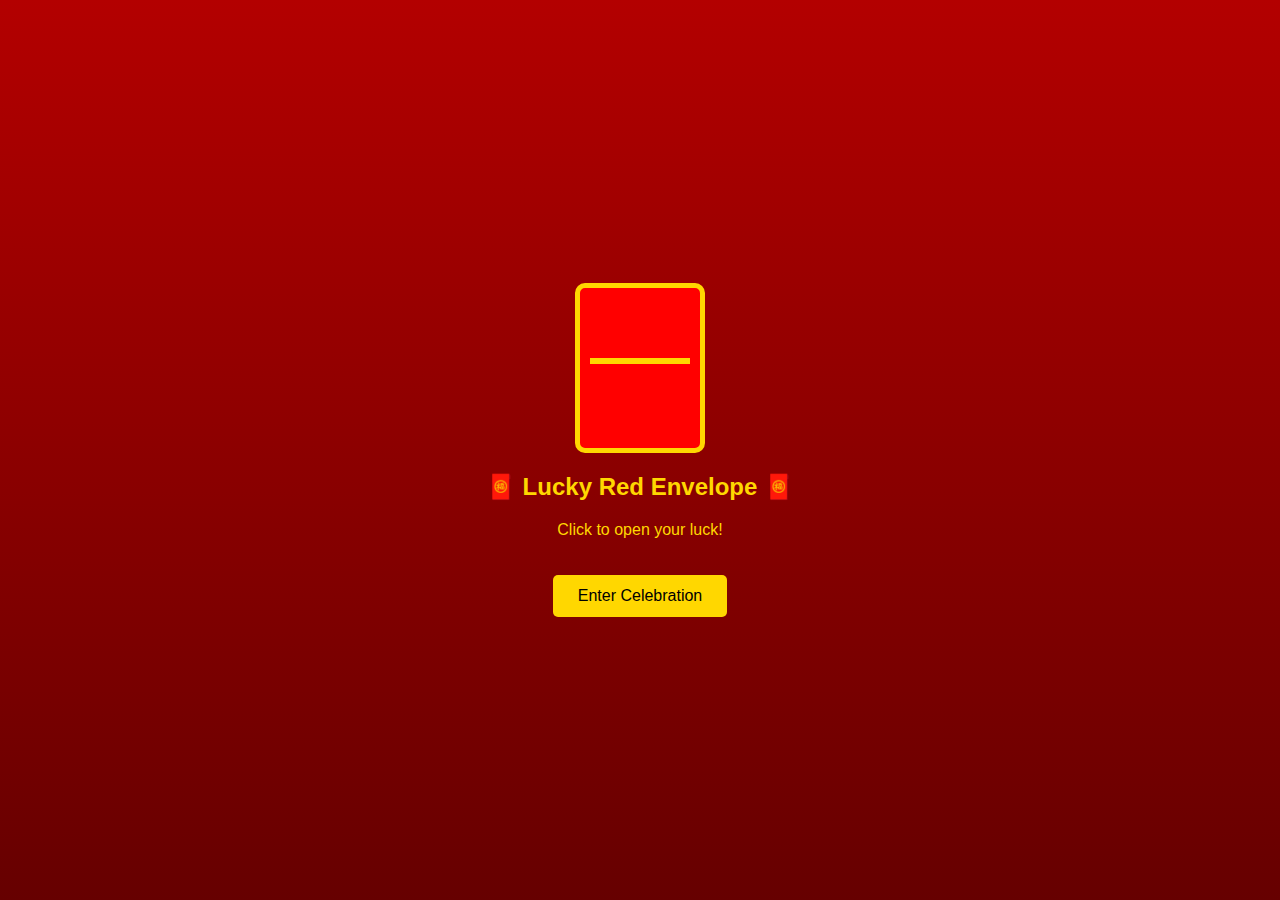
<file: Index.html>
<!DOCTYPE html>
<html lang="en">
<head>
    <meta charset="UTF-8">
    <meta name="viewport" content="width=device-width, initial-scale=1.0">
    <title>Chinese New Year</title>
    <link rel="stylesheet" href="style.css">
</head>
<body>

<!-- 🧧 Intro Screen -->
<div id="intro">
    <div class="angpov-box">
        <div class="angpov"></div>
        <h2>🧧 Lucky Red Envelope 🧧</h2>
        <p>Click to open your luck!</p>
        <button onclick="enterSite()">Enter Celebration</button>
    </div>
</div>

<!-- 🎉 Main Website -->
<div id="main-content">

    <!-- 🎉 Hero Section -->
    <section class="hero">
        <h1>🧧 Happy Chinese New Year 2026 🧧</h1>
        <p>Wishing you wealth, happiness, and success!</p>
    </section>

    <!-- 🏮 Lantern Animation -->
    <div class="lantern-container">
        <div class="lantern"></div>
        <div class="lantern"></div>
        <div class="lantern"></div>
    </div>

    <!-- 📖 About Section -->
    <section class="card">
        <h2>About Chinese New Year</h2>
        <p>
            Chinese New Year, also known as Lunar New Year,
            is celebrated with family reunions, fireworks,
            dragon dances, and the giving of red envelopes (angpov)
            for good luck and prosperity.
        </p>
    </section>

    <!-- 📱 QR Section -->
    <section class="card highlight">
        <h2>📲 Scan My QR Code</h2>
        <img src="photo_2026-02-16_11-04-32.jpg" class="qr">
        <p>Scan to connect with me and receive lucky wishes!</p>
    </section>

    <footer>
        © 2026 Chinese New Year Celebration
    </footer>

</div>


<script src="style.js"></script>
</body>
</html>
</file>
<file: style.css>
body {
    margin: 0;
    font-family: Arial, sans-serif;
    text-align: center;
}

/* Intro Screen */
#intro {
    position: fixed;
    width: 100%;
    height: 100vh;
    background: linear-gradient(#b30000, #660000);
    color: gold;
    display: flex;
    justify-content: center;
    align-items: center;
}

/* Hide main content initially */
#main-content {
    display: none;
    padding: 20px;
}

/* Angpov Box */
.angpov-box {
    animation: drop 1.5s ease;
}

@keyframes drop {
    from { transform: translateY(-200px); opacity: 0; }
    to { transform: translateY(0); opacity: 1; }
}

/* Red Envelope */
.angpov {
    width: 120px;
    height: 160px;
    background: red;
    border: 5px solid gold;
    border-radius: 10px;
    margin: auto;
    position: relative;
}

/* Gold line decoration */
.angpov::before {
    content: "";
    position: absolute;
    top: 70px;
    left: 10px;
    right: 10px;
    height: 6px;
    background: gold;
}

/* Button */
button {
    margin-top: 20px;
    padding: 12px 25px;
    font-size: 16px;
    background: gold;
    border: none;
    border-radius: 5px;
    cursor: pointer;
}

button:hover {
    background: orange;
}

/* QR */
.qr {
    width: 200px;
    border: 5px solid red;
}
</file>
